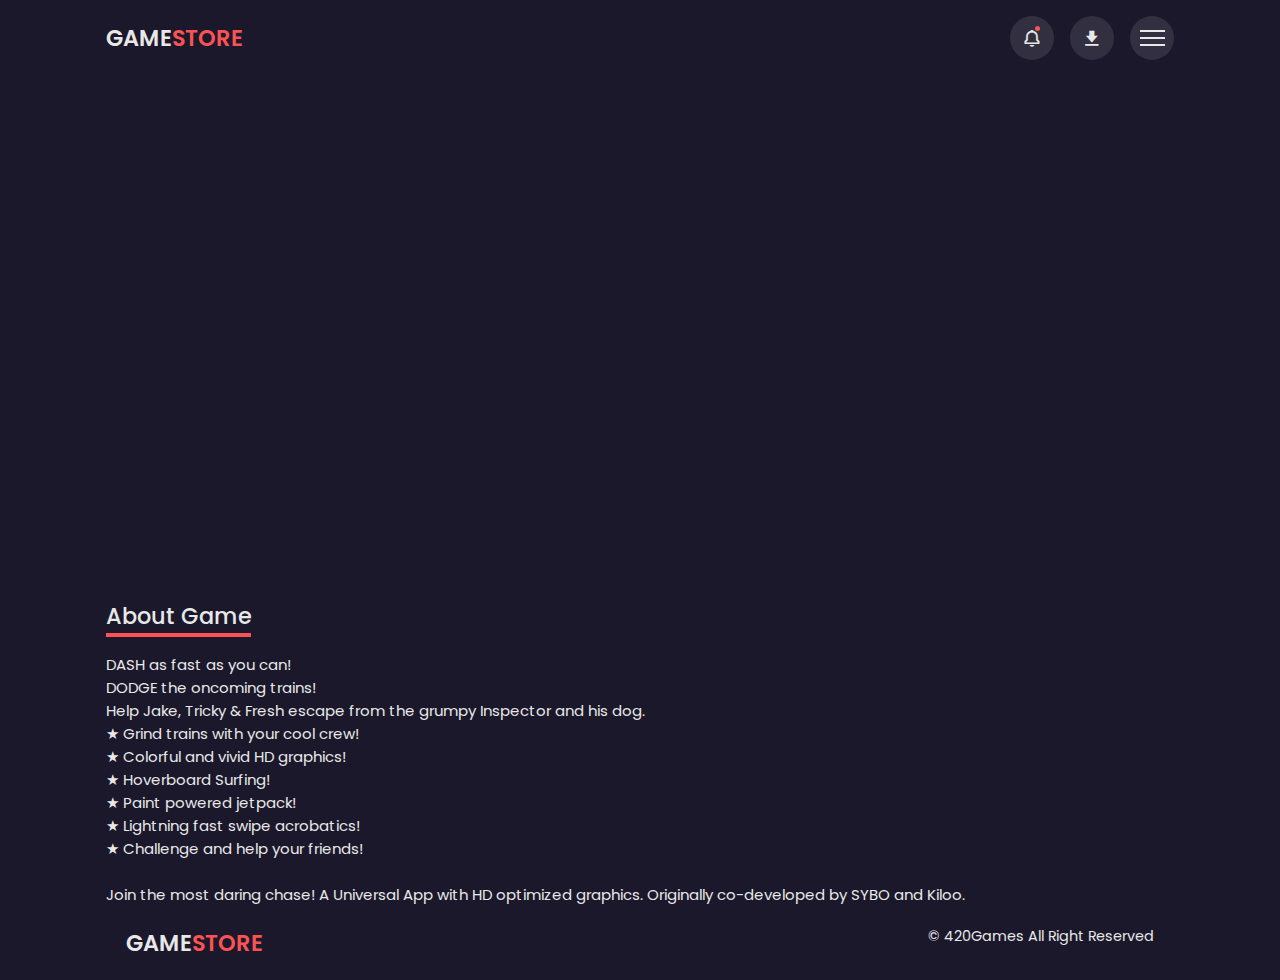
<file: download.html>
<!DOCTYPE html>
<html lang="en">
<head>
    <meta charset="UTF-8">
    <meta http-equiv="X-UA-Compatible" content="IE=edge">
    <meta name="viewport" content="width=device-width, initial-scale=1.0">
    <title>Download Page</title>
    <link rel="shortcut icon" href="img/fav.png" type="image/x-icon">
    <link rel="stylesheet" href="CSS/style.css">
    <link href='https://unpkg.com/boxicons@2.1.0/css/boxicons.min.css' rel='stylesheet'>
    <!--swiper css file link-->
    <link rel="stylesheet" href="CSS/swiper-bundle.min.css">

</head>
<body>
     <!--header-->
     <header>
        <!--nav-->
        <div class="nav container ">
            <!-- logo -->
            <a href="index.html" class="logo">Game<span>store</span></a>
             <!-- nav icons -->
            <div class="nav-icons">
                <i class='bx bx-bell bx-tada' id="bell-icon"><span> </span></i>
                <i class='bx bxs-download'></i>
                <div class="menu-icon">
                    <div class="line1"></div>
                    <div class="line2"></div>
                    <div class="line3"></div>
                </div>
            </div>
            <!--menu-->
            <div class="menu">
                <img src="img/menu.png" alt="">
                <div class="navbar">
                    <li><a href="index.html">Home</a></li>
                    <li><a href="#trending">Trending</a></li>
                    <li><a href="#new">New Games</a></li>
                    <li><a href="#action">Action Games</a></li>
                    <li><a href="#contact">Contact Us</a></li>
                </div>
            </div>
            <!-- notification -->
            <div class="notification">
                <div class="notification-box">
                    <i class='bx bxs-check-circle' ></i>
                    <p>Congratulations, Your game downloaded successfully.</p>
                </div>
                <div class="notification-box box-color">
                    <i class='bx bxs-x-circle'></i>
                    <p>Could not apply changes.</p>
                </div>

            </div>
        </div>

    </header>
    <!--Video-->
    <div class="video-container container">
       
        <iframe width="853" height="480" src="https://www.youtube.com/embed/AHzz50w45gQ" title="FantasyFest Trailer Appstore" frameborder="0" allow="accelerometer; autoplay; clipboard-write; encrypted-media; gyroscope; picture-in-picture; web-share" allowfullscreen></iframe>
    </div>
    <!--about-->
    <div class="about container">
        <h2>About Game</h2>
        <p>DASH as fast as you can!<br>
            DODGE the oncoming trains!<br>
            
            Help Jake, Tricky & Fresh escape from the grumpy Inspector and his dog.<br>
            
            ★ Grind trains with your cool crew!<br>
            ★ Colorful and vivid HD graphics!<br>
            ★ Hoverboard Surfing!<br>
            ★ Paint powered jetpack!<br>
            ★ Lightning fast swipe acrobatics!<br>
            ★ Challenge and help your friends!<br><br>
            
            Join the most daring chase!
            
            A Universal App with HD optimized graphics.
            
            Originally co-developed by SYBO and Kiloo. </p>
    </div>

    <!--copyright-->
    <div class="copyright container">
        <a href="#" class="logo">Game<span>Store</span></a>
        <p>&#169; 420Games All Right Reserved</p>
    </div>





<!-- link swiper file -->
<script src="Java Script/swiper-bundle.min.js"></script>

    <script src="Java Script/main.js"></script>
    
</body>
</html>
</file>
<file: CSS/style.css>
/*google fonts*/
@import url('https://fonts.googleapis.com/css2?family=Poppins:wght@400;500;600;700&display=swap');
*{
  font-family: 'Poppins', sans-serif;
  margin: 0;
  padding: 0;
  scroll-behavior: smooth;
  box-sizing: border-box;
  list-style: none;
  text-decoration: none;
  scroll-padding-top: 2rem;
}
/*variables*/
:root{
  --main-color: #fa5353;
  --dark-color:#1b182b;
  --light-color: #322f40;
  --text-color:hsl(0,0%,91%);
}
::selection{
  color: var(--text-color);
  background: var(--main-color);
}
section {
  padding: 4rem 0 3rem;
 }
img{
  width: 100%;
}
body{
  color: var(--text-color);
  background: var(--dark-color);
}
.container{
  max-width: 1068px;
  margin: auto;
  width: 100%;  
}
/*header*/
header{
  position: fixed;
  top: 0;
  left: 0;
  width: 100%;
  background: var(--dark-color);
  z-index: 100;
}
/*nav*/
.nav{
display: flex;
align-items: center;
justify-content: center;
padding: 16px 0;
}
/* logo */
.logo{
font-size: 1.4rem;
font-weight: 600;
color: var(--text-color);
text-transform: uppercase;
margin: 0 auto 0 0;
}
.logo span{
color: var(--main-color);
}
/*nav icons*/
.nav-icons{
display: flex;
align-items: center;
column-gap: 1rem;
}
.nav-icons .bx{
font-size: 20px;
height: 44px;
width: 44px;
display: grid;
place-items: center;
color: var(--text-color);
background: var(--light-color);
border-radius: 50%;
cursor: pointer;
}
#bell-icon{
position: relative;
}
#bell-icon span{
content: "";
width: 5px;
height: 5px;
border-radius: 50%;
background: var(--main-color);
position: absolute;
top: 10px;
right: 14px;
}
/*menu icon*/
.menu-icon{
display: flex;
flex-direction: column;
align-items: center;
justify-content: center;
row-gap: 5px;
height: 44px;
width: 44px;
border-radius: 50%;
background: var(--light-color);
cursor: pointer;
z-index: 200;
transition: 0.3s;
}
.menu-icon div{
display: block;
background: var(--text-color);
height: 2px;
width: 25px;
transition: 0.3s;
}
.move .line1 {
transform: rotate(-45deg) translate(-5px, 5px);
}
.move .line2 {
opacity: 0;
}
.move .line3 {
transform: rotate(45deg) translate(-5px, -5px);
}
/*menu*/
.menu {
position: fixed;
left: 0;
top: 0;
width: 100%;
height: 100vh;
background: rgba(0, 0, 14, 0.9);
z-index: 106;
display: flex;
align-items: center;
justify-content: space-between;
transition: 0.5s;
clip-path: circle(0% at 100% 0%);
}
.menu.active {
clip-path: circle(144% at 100% 0%);

}
.menu img {
width: 700px;
}
.navbar {
display: grid;
row-gap: 1rem;
text-align: right;
padding-right: 2rem;
}
.navbar a {
font-size: 1.6rem;
color: var(--text-color);
font-weight: 500;
transition: 0.2s;
}
.navbar a:hover {
border-bottom: 4px solid var(--main-color);
font-size: 1.8rem;
}
/* Notification*/
.notification{
position: absolute;
top: 14%;
right: 0rem;
background: var(--light-color);
width: 300px;
height: 350px;
border-radius: 0.5rem;
padding: 10px;
display: flex;
flex-direction: column;
row-gap: 1rem;
clip-path: circle(0% at 100% 0%);
}
.notification.active{
clip-path: circle(144% at 100% 0%);
transition: 0.3s
}
.notification-box {
display: flex;
align-items: baseline;
column-gap: 1rem;
border-radius: 0.5rem;
background: var(--dark-color);
padding: 10px;
}
.notification-box .bx {
color: #faf102;
}
.box-color {
background: hsl(0,0%,100%, 0.4);
}
.box-color .bx{
color: var(--main-color);
}
/*home*/
.home {
position: relative;
min-height: 540px;
display: flex;
align-items: center;
justify-content: flex-end;
margin-top: 2rem;
}
.home img {
position: absolute;
width: 100%;
height: 100%;
object-fit: cover;
border-radius: 1.4rem;
z-index: -1;
}
.home-text {
padding-right: 4rem;
text-align: right;
}
.home-text h1 {
font-size: 2.4rem;
text-transform: uppercase;
color: ghostwhite;
margin-bottom: 1rem;
}
.btn {
background: var(--main-color);
padding: 15px 20px;
color: var(--text-color);
text-transform: uppercase;
font-size: 1rem;
letter-spacing: 1px;
font-weight: 500;
clip-path: polygon(0 0, 100% 0%, 100% 100%, 10% 100%, 0% 68%);
}
.btn:hover {
background: var(--light-color);
transition: 0.3s all linear;
}
/* heading */
.heading {
display: flex;
align-items: center;
column-gap: 1rem;
margin-bottom: 2rem;
}
.heading .bx {
font-size: 21px;
color: var(--text-color);
background: var(--main-color);
padding: 10px;
border-radius: 5rem;
}
.heading h2{
font-size: 1.2rem;
font-weight: 500;
} 
.box{
  position: relative;
  width: 100%;
  height: 350px;
  border-radius: 0.5rem;
}
.box img{
  width: 100%;
  height: 100%;
  object-fit: cover;
  border-radius: 0.5rem;

}
.box .box-text {
  position: absolute;
  right: 0;
  left: 0;
  bottom: 0;
  padding: 10px;
  background: hs1(227, 14%, 20%, 0.8);
  backdrop-filter: blur(4px);
  border-radius: 0.5rem;

}
.box .box-text h2 {
  font-size: 1rem;
  font-weight: 500;
}
.box .box-text h3 {
  font-size: 0.9rem;
  font-weight: 400;
  margin-bottom: 0.8rem;
}
.rating-download{
  display: flex;
  justify-content: space-between;
}
.rating {
  display: flex;
  align-items: center;
  column-gap: 4px;
  background: hsl(0,0%,100%, 0.4);
  padding: 4px 10px;
  border-radius: 0.5rem;
}
.rating .bx{
  color: #faf102;
  font-size: 0.9rem;
}
.rating span {
  color: #faf102;
  font-size: 0.9rem;
}
.box-btn .bx{
  padding: 8px;
  background: var(--text-color);
  border-radius: 5rem;
  color: var(--main-color);
  font-weight: 400;
  font-size: 20px;
}
.box-btn .bx:hover {
  background: var(--dark-color);
}
/* New */
.new-content{
  display: grid;
  grid-template-columns: repeat(auto-fit,minmax(240px,auto));
  gap: 1.2rem;
}
.next-page{
  display: flex;
  justify-content: center;
  align-items: center;
  margin-top: 3rem;
}
.next-page a{
  background: var(--main-color);
  padding: 12px 20px;
  color: var(--text-color);
  letter-spacing: 1px;
  font-weight: 500;
}
.next-page a:hover{
  background: var(--light-color);
  transition: 0.3s all linear;
}
.copyright {
  display: flex;
  justify-content: space-between;
  padding: 20px;
}
.copyright p{
  font-size: 0.9rem;
  color: var(--text-color)
}
/* Download Page CSS */
.video-container video {
  width: 100%;
  aspect-ratio: 16/9;
}
.video-container{
  margin-top: 5rem;
}
.about{
  margin-top: 2rem;
}
.about h2{
  display: inline-flex;
  font-size: 1.4rem;
  font-weight: 500;
  border-bottom: 4px solid var(--main-color);
}
.about p{
  font-size: 0.938rem;
  margin-top: 1rem;
  text-align: justify;
}
/* display block for default scroll bar*/
html::-webkit-scrollbar{
  display: none;
}
/* custom scroll bar*/
.progress{
  position: fixed;
  top: 0;
  left: 0;
  width: 100%;
  height: 4px;
  z-index: 300;
}
.progress-bar {
  height: 4px;
  background: var(--main-color);
  width: 0%;
}
/* making responsive/breakpoint*/
@media (max-width: 1080px) {
  .container {
    margin: 0 auto;
    width: 90%;
  }
  .nav {
    padding: 10px 0;
  }
  .notification {
    right: 4rem;
  }
  .menu img {
    width: 500px;
  }
  section {
    padding: 3rem 0 2rem;
  }
  .home {
    margin-top: 4rem !important;
    min-height: 440px;
  }
  .home img {
    border-radius: 1rem;
  }
  .new-content {
    
    grid-template-columns: repeat(auto-fit, minmax(200px, auto));
   
  }
  .video-container {
    margin-top: 5rem !important;

  }
}
/*foer medium devices*/
@media (max-width: 774px) {
  .notification {
    right: 1rem;
  }
  .menu img {
    width: 400px;
  }
  .home {
    min-height: 300px;
  }
  .home-text h1 {
    font-size: 2rem;
  }
  .btn {
    background: var(--main-color);
    padding: 12px 17px;
  }
}
@media (max-width: 560px) {
  .menu img {
    display: none;
  }
  .menu{
    justify-content: flex-end;
  }
  .nav {
    padding: 8px 0;
  }
  .nav-icons .bx,
  .menu-icon {
    height: 40px;
    width: 40px;
  }
  .home{
    min-height: 240px;
  }
  .home-text {
    padding-right: 1rem;
  }
  p {
    font-size: 0.875rem;
  }
}
/* for small devices */
@media (max-width: 360px) {
  .logo {
    font-size: 1.3rem;
  }
  .navbar a {
    font-size: 1.3rem;
  }
  .navbar a:hover {
    font-size: 1.4rem;
  }
  .notification {
    width: 270px;
  }
  .home {
    min-height: 214px;
  }
  .home-text h1 {
    font-size: 1.4rem;
  }
  .heading .bx {
    padding: 8px;
  }
  .heading h2 {
    font-size: 1.1rem;
  }
  .box {
  
    height: 420px;
   
  }
  .copyright {
    flex-direction: column;
    align-items: center;
    row-gap: 1rem;
  }
  .copyright .logo {
    margin: 0;
  }

}
</file>
